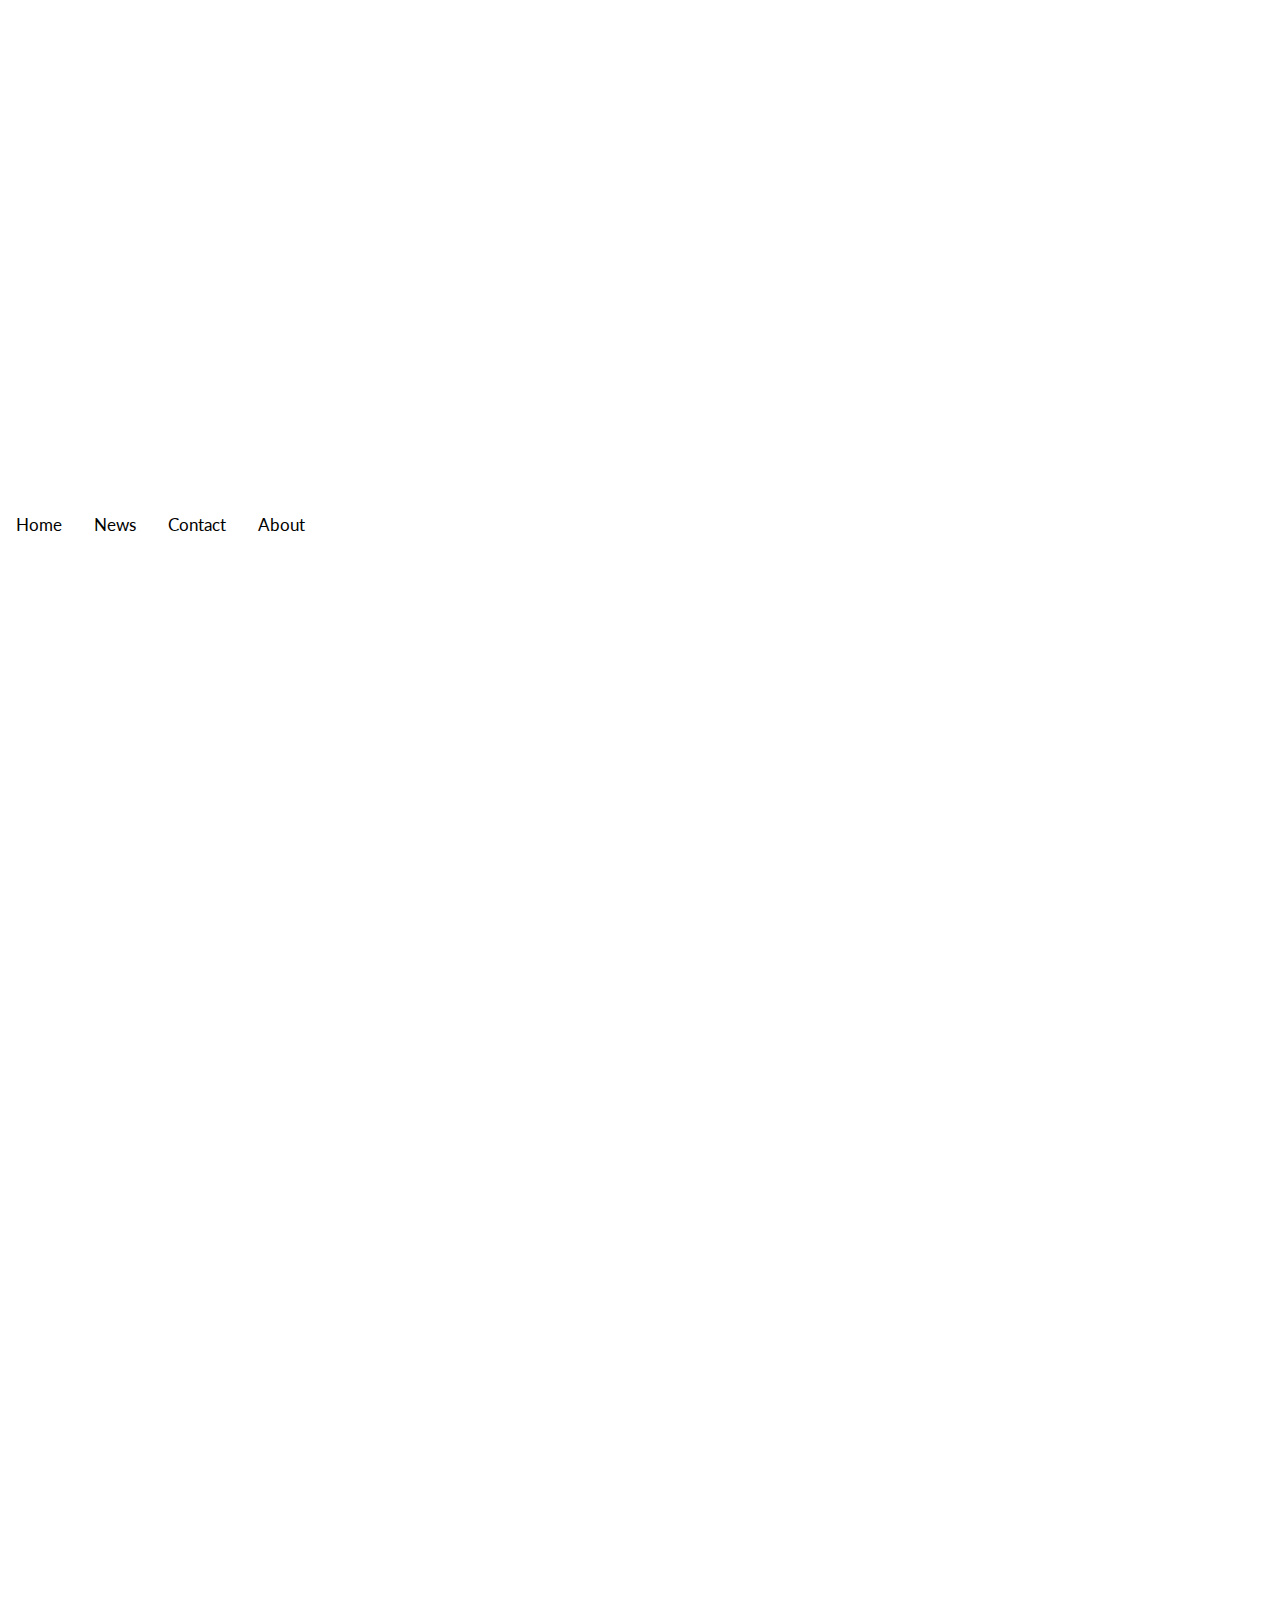
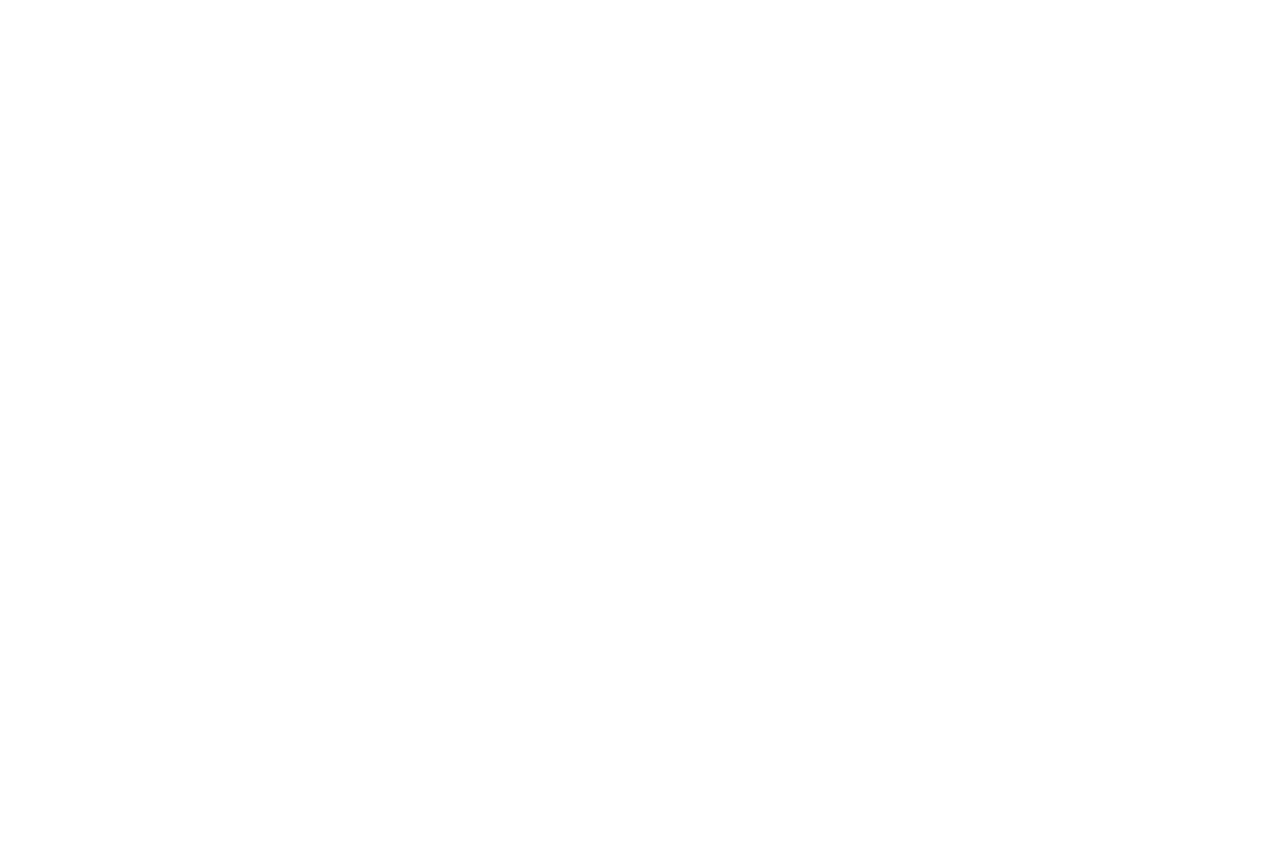
<file: final project/index.html>
<!DOCTYPE html>
<html>
    <head>
        <title>Lisa Alvarez-Cohen</title>
        <meta charset="utf-8">
        <meta http-equiv="X-UA-Compatible" content="IE=edge,chrome=1">
        <meta name="viewport" content="width=device-width, initial-scale=1.0, maximum-scale=1.0" />
        <link rel="stylesheet" href="assets/css/style.css">
        <link href='http://fonts.googleapis.com/css?family=Lato:100,300,400,700' rel='stylesheet' type='text/css'>
        <script src="http://ajax.googleapis.com/ajax/libs/jquery/1.11.0/jquery.min.js">
        </script>
        <script src = "assets/js/script.js"></script>
    </head>
    <body>
        <!-- sticky nav-->
        <div class="top">

           <!-- <section class = "section" id = "carousel-section">
              <div class = "carousel-container">
              Question 2: Carousel Code Here
                <div id="carousel">
                    <div class="carousel-item">
                      <img src="assets/img/labimage.jpg">
                      </div>
                    </div>
                    <div class="carousel-item">
                      <img src="assets/img/labimage.jpg">
                    </div>
                    <div class="carousel-item">
                      <img src="assets/img/labimage.jpg">
                    </div>
                    <div class="carousel-item">
                    <img src="assets/img/labimage.jpg">
                  </div>
              </div>
              End Question 2 Here (Use as many lines as needed, but don't add code below this point)
                  <div id="carousel-prev">
                      <img class="img-scaled" src="assets/img/arrowleft.png" />
                  </div>
                  <div id="carousel-next">
                      <img class="img-scaled" src="assets/img/arrowright.png" />
                  </div>
              </div>
          </section> -->
        </div>
         <div class="nav">
           <ul class="topnav" id="myTopnav">
              <li><a href="#home">Home</a></li>
              <li><a href="#news">News</a></li>
              <li><a href="#contact">Contact</a></li>
              <li><a href="#about">About</a></li>
              <li class="icon">
                <a href="javascript:void(0);" onclick="myFunction()">&#9776;</a>
              </li>
          </ul>
         </div>
         <div class="content">


         </div>

        <!-- Sidebar -->
        <!-- Page Wrapper, Consisting of All the Sections -->
            </body>
</html>
</file>
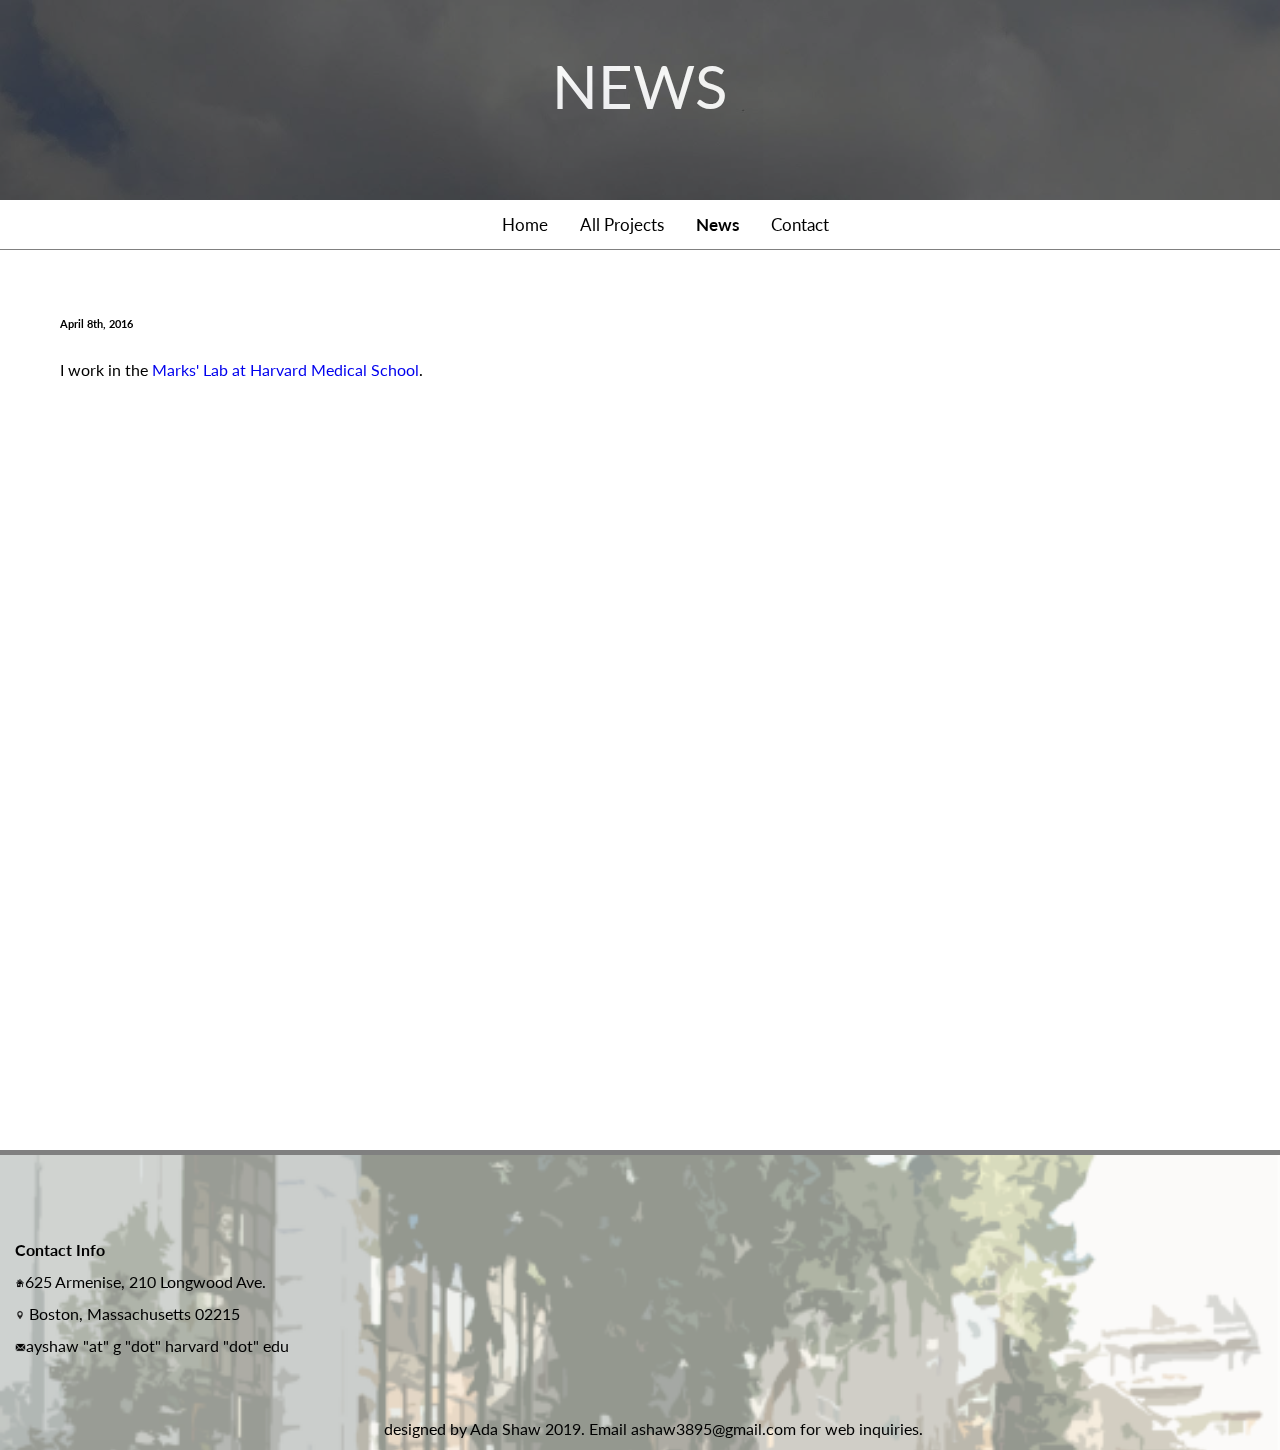
<file: news.html>
<!DOCTYPE html>
<html>
    <head>
        <title>Ada Shaw</title>
        <meta charset="utf-8">
        <meta http-equiv="X-UA-Compatible" content="IE=edge,chrome=1">
        <meta name="viewport" content="width=device-width, initial-scale=1.0, maximum-scale=1.0" />
        <link rel="stylesheet" href="assets/css/style.css">
        <link href='https://fonts.googleapis.com/css?family=Lato:100,300,400,700' rel='stylesheet' type='text/css'>
        <script src="https://ajax.googleapis.com/ajax/libs/jquery/1.11.0/jquery.min.js">
        </script>
        <script src = "assets/js/script.js"></script>
    </head>
    <body>
        <!-- top welcome panel-->
                <div class="top2">
          <div class="parallax-people">
            <div id='overlay-people-publications'>
              <div id='welcometitle-publications'>News</div>
               <div id="welcome">
                </div>
           </div>
        </div>
        </div>
        <!-- sticky nav-->
         <div class="nav">
           <ul class="topnav" id="myTopnav">
              <li><a href="index.html">Home</a></li>
              <li><a href="research.html">All Projects</a></li>
              <li><a href="news.html"><b>News</b></a></li>
              <!--<li><a href="publications.html">Publications</a></li>-->
              <li><a href="#contact">Contact</a></li>
              <li class="icon">
                <a href="javascript:void(0);" onclick="myFunction()">&#9776;</a>
              </li>
          </ul>
         </div>
         
        <div class="content">
       <div class='news'>
           <h6>April 8th, 2016</h6>
            I work in the <a href="https://marks.hms.harvard.edu/">Marks' Lab at Harvard Medical School</a>.
          </div>
         </div>
        <div class="bottom">
        <div id="contactstuff">
          <div id="contact"><b>Contact Info</b></div>
          <img src="assets/img/home.png">625 Armenise, 210 Longwood Ave.</br>
          <img src="assets/img/place.png"> Boston, Massachusetts 02215</br>
          <img src="assets/img/email.png">ayshaw "at" g "dot" harvard "dot" edu</br></div>
        <div id="myinfo">designed by Ada Shaw 2019. Email ashaw3895@gmail.com for web inquiries.</div>
      </div>
    </body>
</html>
</file>
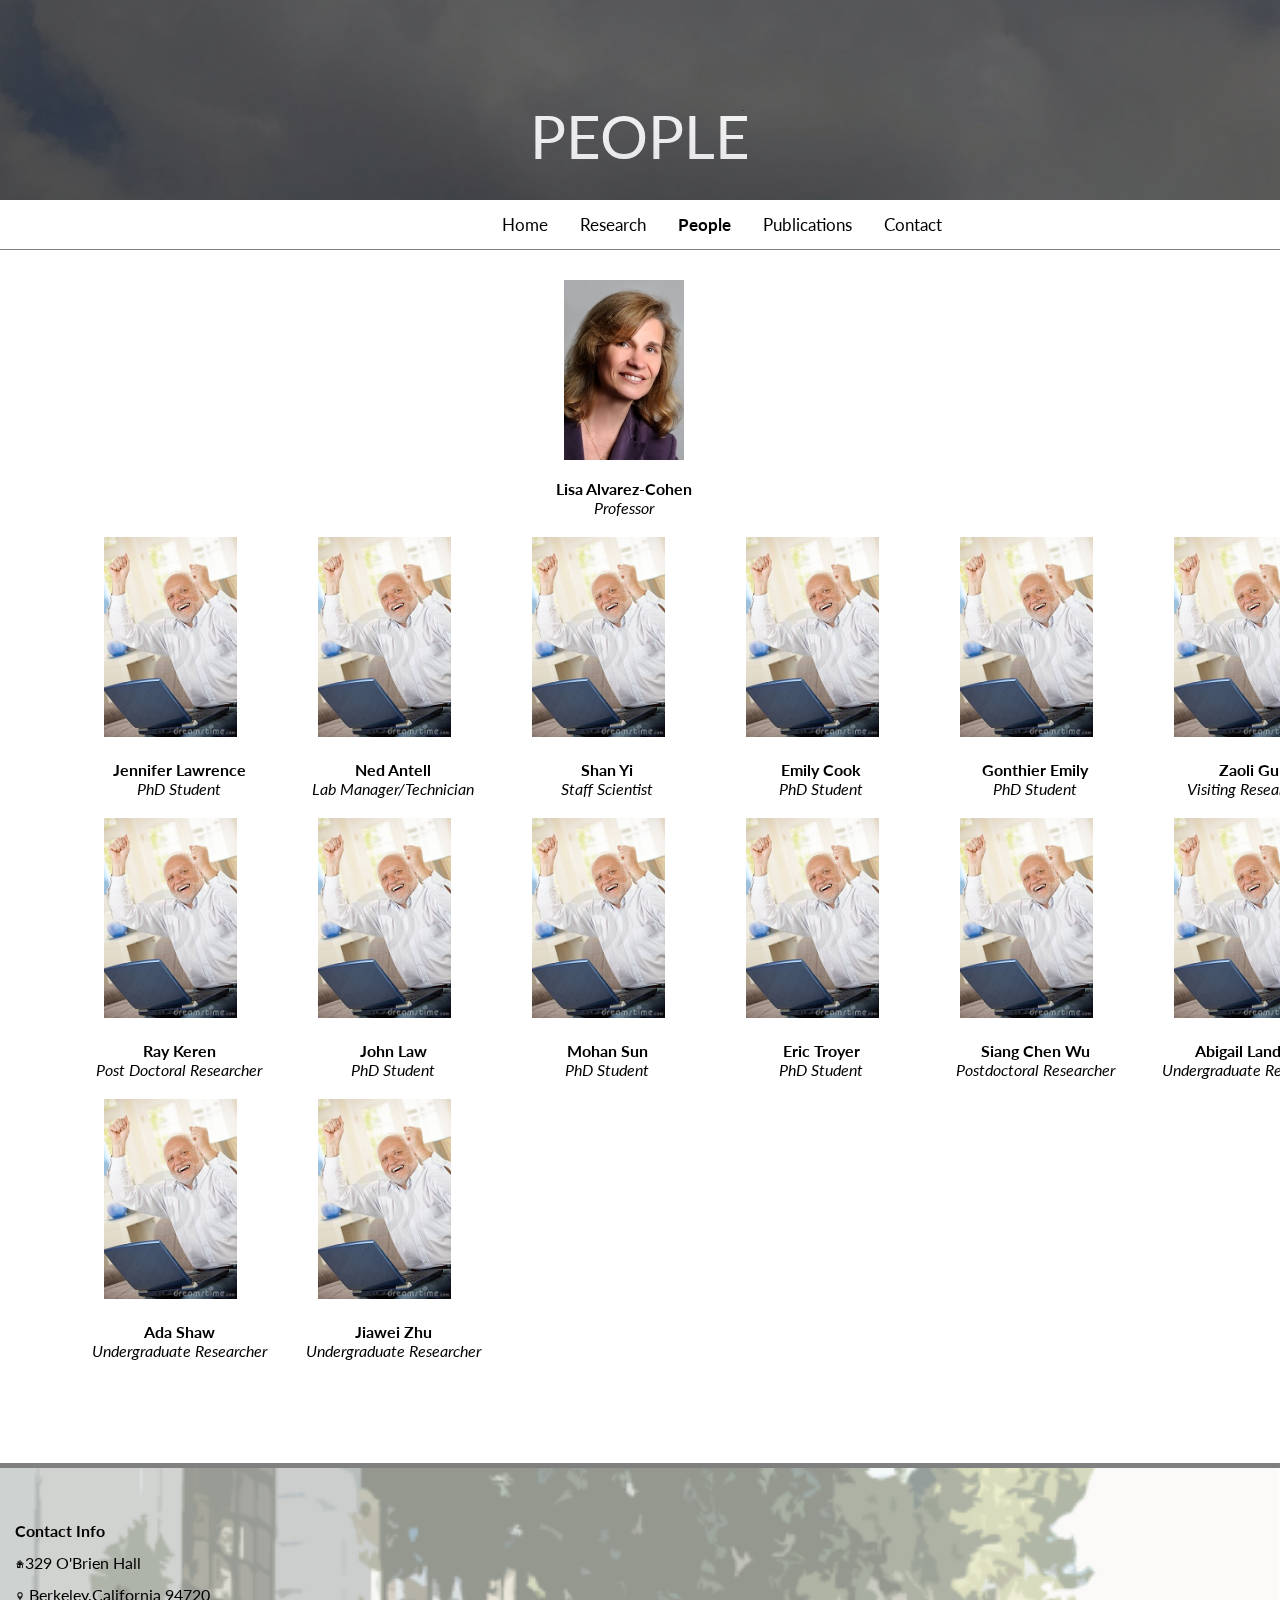
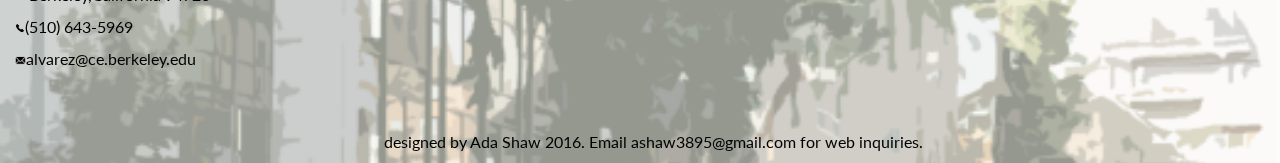
<file: people.html>
<!DOCTYPE html>
<html>
    <head>
        <title>Alvarez-Cohen Lab</title>
        <meta charset="utf-8">
        <meta http-equiv="X-UA-Compatible" content="IE=edge,chrome=1">
        <meta name="viewport" content="width=device-width, initial-scale=1.0, maximum-scale=1.0" />
        <link rel="stylesheet" href="assets/css/style.css">
        <link href='https://fonts.googleapis.com/css?family=Lato:100,300,400,700' rel='stylesheet' type='text/css'>
        <script src="https://ajax.googleapis.com/ajax/libs/jquery/1.11.0/jquery.min.js">
        </script>
        <script src = "assets/js/script.js"></script>
    </head>
    <body>
        <div class="top2">
          <div class="parallax-people">
            <div id='overlay-people-publications'>
              <div id='welcometitle'> People</div>
               <div id="welcome">
                 Meet our dedicated team of researchers. Click on the profile to learn more.
               </div>
           </div>
        </div>
        </div>
        <!-- sticky nav-->
         <div class="nav">
           <ul class="topnav" id="myTopnav">
              <li><a href="index.html">Home</a></li>
              <li><a href="research.html">Research</a></li>
              <li><a href="people.html"><b>People</b></a></li>
              <li><a href="publications.html">Publications</a></li>
              <li><a href="#contact">Contact</a></li>
              <li class="icon">
                <a href="javascript:void(0);" onclick="myFunction()">&#9776;</a>
              </li>
          </ul>
         </div>
         <div class="content">
           <div class="ppl">
           <div id="lisa"><div id="lisaimg"></div></br><b>Lisa Alvarez-Cohen</b></br><i>Professor</i> </div>
           <div class="person"><div class="people" id="jen"></div></br><b>Jennifer Lawrence</b></br><i>PhD Student</i> </div>
           <div class="person"><div class="people" id="ned"></div></br><b>Ned Antell</b></br><i>Lab Manager/Technician</i> </div>
           <div class="person"><div class="people" id="shan"></div></br><b>Shan Yi</b></br><i>Staff Scientist</i> </div>
           <div class="person"><div class="people" id="emilycook"></div></br><b>Emily Cook</b></br><i>PhD Student</i> </div>
           <div class="person"><div class="people stock" id="stock"></div></br><b>Gonthier Emily</b></br><i>PhD Student</i> </div>
           <div class="person"><div class="people stock" id="stock"></div></br><b>Zaoli Gu</b></br><i>Visiting Researcher</i> </div>
           <div class="person"><div class="people stock" id="stock"></div></br><b>Ray Keren</b></br><i>Post Doctoral Researcher</i> </div>
           <div class="person"><div class="people stock" id="stock"></div></br><b>John Law</b></br><i>PhD Student</i> </div>
           <div class="person"><div class="people stock" id="stock"></div></br><b>Mohan Sun</b></br><i>PhD Student</i> </div>
           <div class="person"><div class="people stock" id="stock"></div></br><b>Eric Troyer</b></br><i>PhD Student</i> </div>
           <div class="person"><div class="people stock" id="stock"></div></br><b>Siang Chen Wu</b></br><i>Postdoctoral Researcher</i> </div>
           <div class="person"><div class="people stock" id="stock"></div></br><b>Abigail Landers</b></br><i>Undergraduate Researcher</i> </div>
           <div class="person"><div class="people stock" id="stock"></div></br><b>Ada Shaw</b></br><i>Undergraduate Researcher</i> </div>
           <div class="person"><div class="people stock" id="stock"></div></br><b>Jiawei Zhu</b></br><i>Undergraduate Researcher</i> </div>
         </div>
         </div>
    <div class="bottom">
      <div id="contactstuff">
        <div id="contact"><b>Contact Info</b></div>
          <img src="assets/img/home.png">329 O'Brien Hall</br>
          <img src="assets/img/place.png"> Berkeley,California 94720</br>
          <img src="assets/img/phone.png">(510) 643-5969</br>
          <img src="assets/img/email.png">alvarez@ce.berkeley.edu</br></div>
        <div id="myinfo">designed by Ada Shaw 2016. Email ashaw3895@gmail.com for web inquiries.</div>
      </div>
    </div> <!--backgound-overlay-->

      <div id="lisa-popup" class="ppl-popup">
        <div class="profile">
        <img src="assets/img/people/alvarez-cohen.jpg">
        </br><b>Lisa Alvarez-Cohen</b></br><i>Professor</i></br></br>
      </div>
          <div class="biography">
        Lorem ipsum dolor sit amet, consectetur adipiscing elit. Etiam tincidunt sit amet eros ac commodo. Donec vehicula sapien vel velit fermentum, tincidunt congue ex bibendum. Suspendisse eros felis, mattis id pulvinar vel, sodales eu purus. Proin non tellus vitae dolor vulputate tempus quis vel nisl. Nullam ipsum velit, fermentum sit amet laoreet ut, cursus non ante. Nulla nunc felis, porta vel odio ac, consequat condimentum sem. Duis quis bibendum purus. Nullam ullamcorper eleifend nisl, sit amet ornare turpis rhoncus ac. Pellentesque eget urna id augue tincidunt interdum. Morbi ut elementum arcu.
        </div>
        <div class="button"><img src="assets/img/close.png">
        </div>
      </div>

      <div id="jen-popup" class="ppl-popup">
      <div class="profile">
        <img src="assets/img/people/stock2.jpg">
        </br><b>Jennifer Lawrence</b></br><i>PhD Student</i></br></br>
      </div>
      <div class="biography">
      Lorem ipsum dolor sit amet, consectetur adipiscing elit. Etiam tincidunt sit amet eros ac commodo. Donec vehicula sapien vel velit fermentum, tincidunt congue ex bibendum. Suspendisse eros felis, mattis id pulvinar vel, sodales eu purus. Proin non tellus vitae dolor vulputate tempus quis vel nisl. Nullam ipsum velit, fermentum sit amet laoreet ut, cursus non ante. Nulla nunc felis, porta vel odio ac, consequat condimentum sem. Duis quis bibendum purus. Nullam ullamcorper eleifend nisl, sit amet ornare turpis rhoncus ac. Pellentesque eget urna id augue tincidunt interdum. Morbi ut elementum arcu.
      </div>
        <div class="button"><img src="assets/img/close.png">
        </div>
      </div>

      <div id="ned-popup" class="ppl-popup">
      <div class="profile"> <img src="assets/img/people/stock2.jpg">
      </br><b>Ned Antell</b></br><i>Lab Manager/Technician</i></br></br></div>
      <div class="biography">
        Lorem ipsum dolor sit amet, consectetur adipiscing elit. Etiam tincidunt sit amet eros ac commodo. Donec vehicula sapien vel velit fermentum, tincidunt congue ex bibendum. Suspendisse eros felis, mattis id pulvinar vel, sodales eu purus. Proin non tellus vitae dolor vulputate tempus quis vel nisl. Nullam ipsum velit, fermentum sit amet laoreet ut, cursus non ante. Nulla nunc felis, porta vel odio ac, consequat condimentum sem. Duis quis bibendum purus. Nullam ullamcorper eleifend nisl, sit amet ornare turpis rhoncus ac. Pellentesque eget urna id augue tincidunt interdum. Morbi ut elementum arcu.
        </div>
          <div class="button"><img src="assets/img/close.png">
          </div>
      </div>

      <div id="shan-popup" class="ppl-popup">
        <div class="profile"><img src="assets/img/people/stock2.jpg">
      </br><b>Shan Yi</b></br><i>Staff Scientist</i></br></br></div>
      <div class="biography">
        Lorem ipsum dolor sit amet, consectetur adipiscing elit. Etiam tincidunt sit amet eros ac commodo. Donec vehicula sapien vel velit fermentum, tincidunt congue ex bibendum. Suspendisse eros felis, mattis id pulvinar vel, sodales eu purus. Proin non tellus vitae dolor vulputate tempus quis vel nisl. Nullam ipsum velit, fermentum sit amet laoreet ut, cursus non ante. Nulla nunc felis, porta vel odio ac, consequat condimentum sem. Duis quis bibendum purus. Nullam ullamcorper eleifend nisl, sit amet ornare turpis rhoncus ac. Pellentesque eget urna id augue tincidunt interdum. Morbi ut elementum arcu.
        </div>
          <div class="button">
          <img src="assets/img/close.png"></div>
      </div>

      <div id="emilycook-popup" class="ppl-popup">
      <div class="profile">  <img src="assets/img/people/stock2.jpg">
      </br><b>Emily Cook</b></br><i>PhD Student</i> </div>
        <div class="biography">
       Lorem ipsum dolor sit amet, consectetur adipiscing elit. Etiam tincidunt sit amet eros ac commodo. Donec vehicula sapien vel velit fermentum, tincidunt congue ex bibendum. Suspendisse eros felis, mattis id pulvinar vel, sodales eu purus. Proin non tellus vitae dolor vulputate tempus quis vel nisl. Nullam ipsum velit, fermentum sit amet laoreet ut, cursus non ante. Nulla nunc felis, porta vel odio ac, consequat condimentum sem. Duis quis bibendum purus. Nullam ullamcorper eleifend nisl, sit amet ornare turpis rhoncus ac. Pellentesque eget urna id augue tincidunt interdum. Morbi ut elementum arcu.
      </div>
        <div class="button">
        <img src="assets/img/close.png"></div>
    </div>

      <div id="stock-popup" class="ppl-popup">
      <div class="profile">  <img src="assets/img/people/stock2.jpg">
      </br><b>first name last name</b></br><i>position</i></br></br></div>
        <div class="biography">
       Lorem ipsum dolor sit amet, consectetur adipiscing elit. Etiam tincidunt sit amet eros ac commodo. Donec vehicula sapien vel velit fermentum, tincidunt congue ex bibendum. Suspendisse eros felis, mattis id pulvinar vel, sodales eu purus. Proin non tellus vitae dolor vulputate tempus quis vel nisl. Nullam ipsum velit, fermentum sit amet laoreet ut, cursus non ante. Nulla nunc felis, porta vel odio ac, consequat condimentum sem. Duis quis bibendum purus. Nullam ullamcorper eleifend nisl, sit amet ornare turpis rhoncus ac. Pellentesque eget urna id augue tincidunt interdum. Morbi ut elementum arcu.
      </div>
        <div class="button">
        <img src="assets/img/close.png"></div>
    </div>
    </body>
</html>
</file>
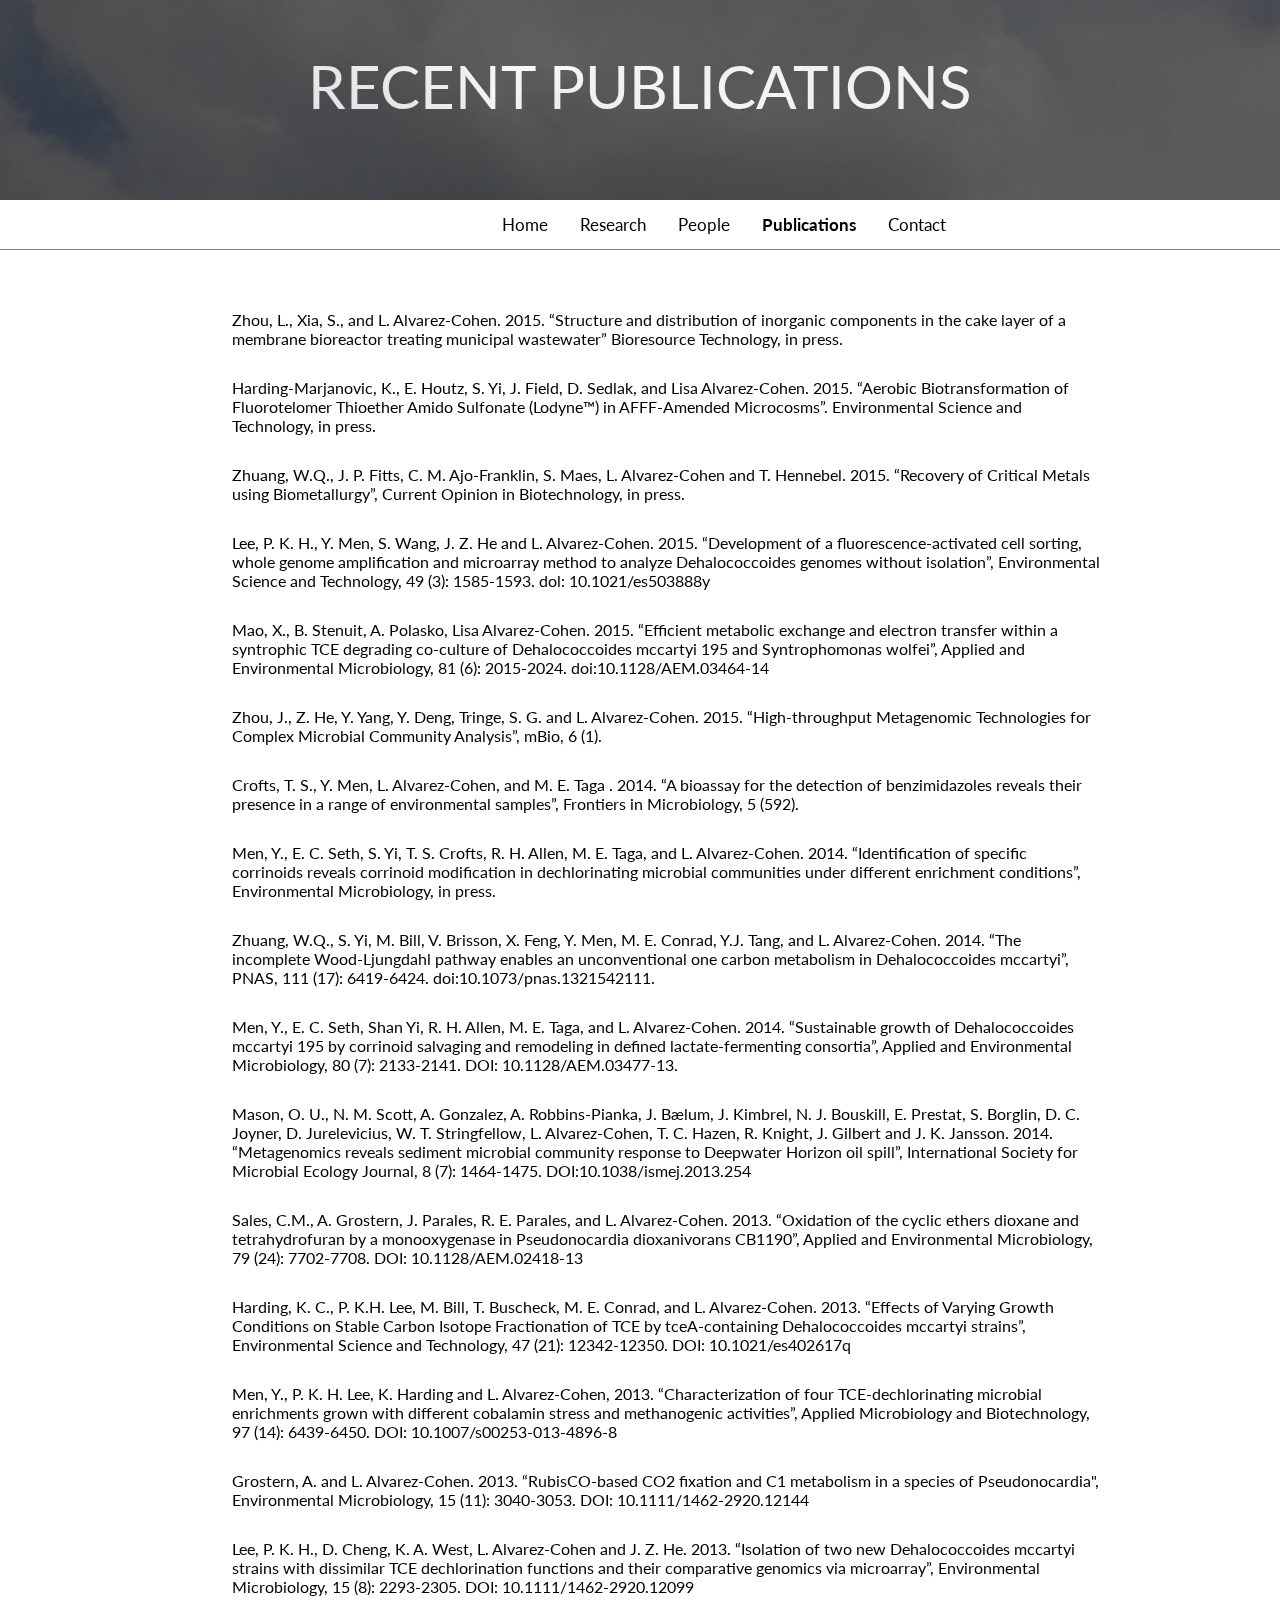
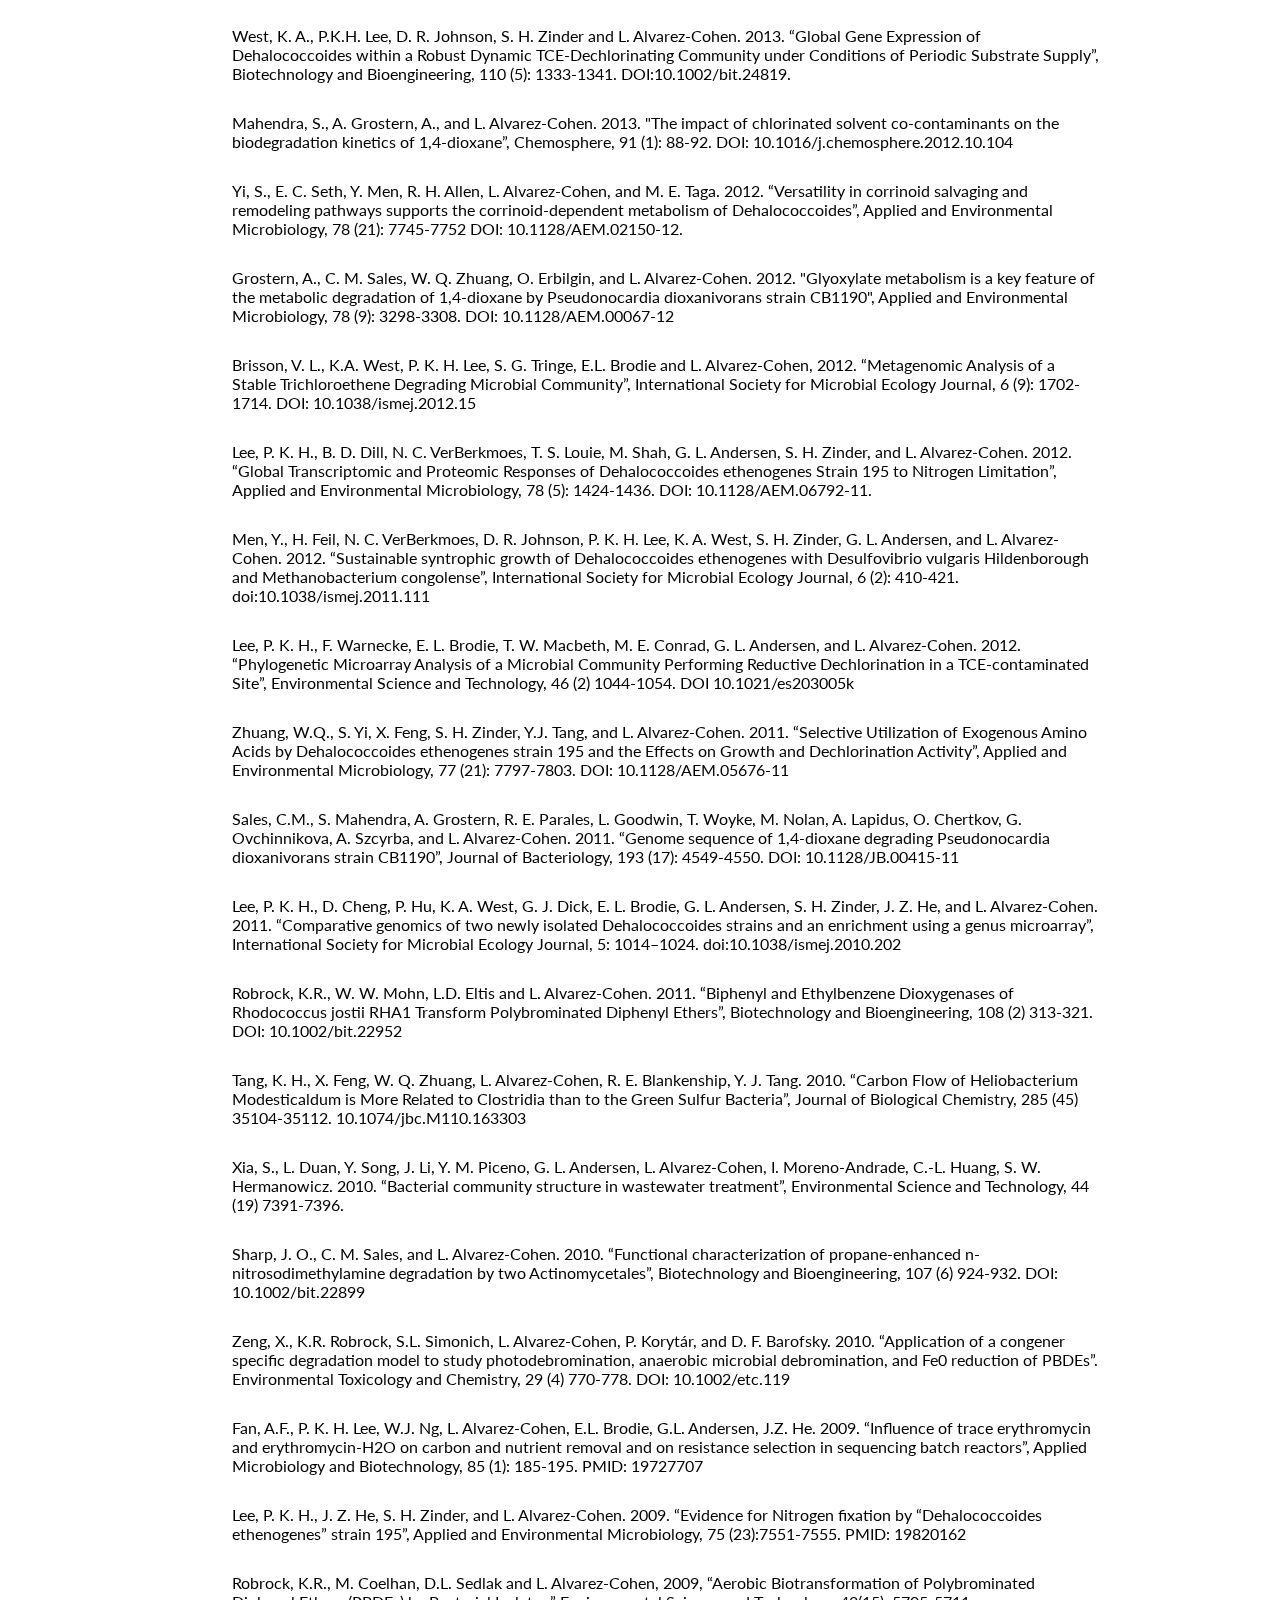
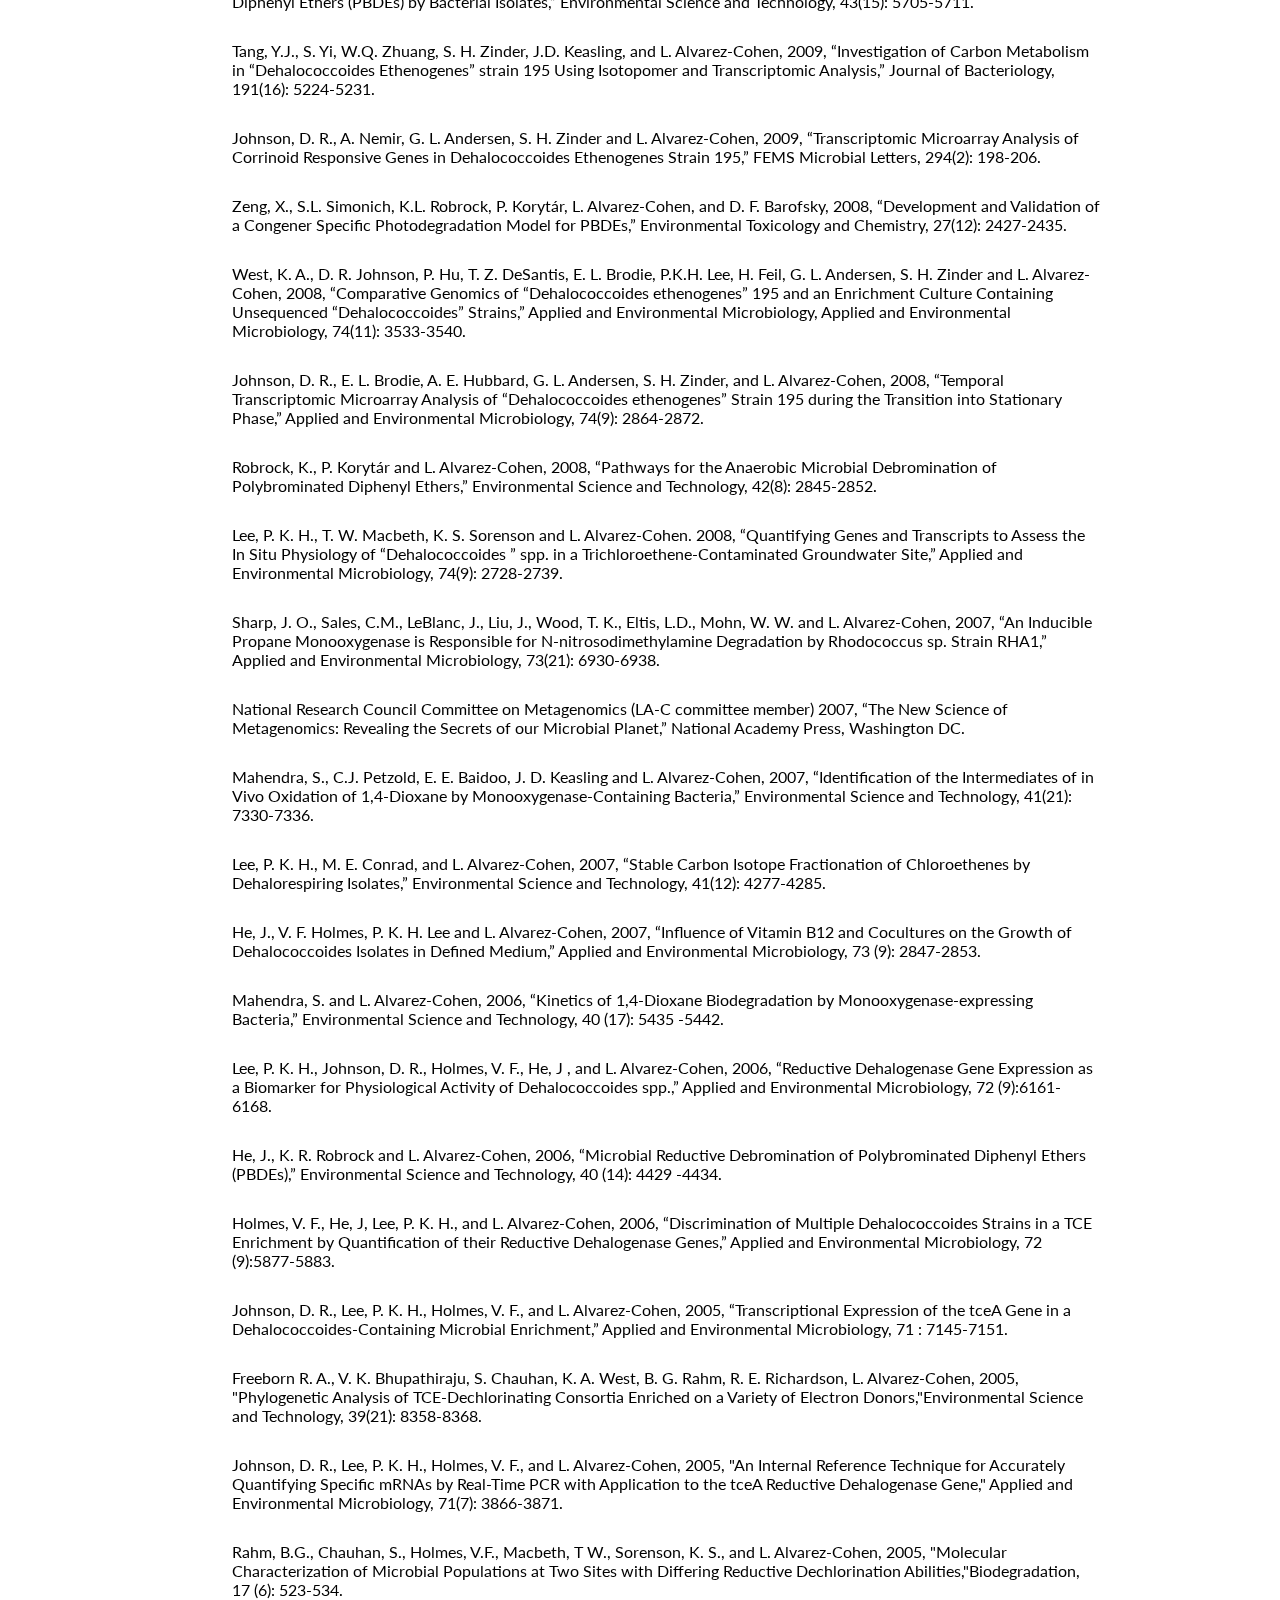
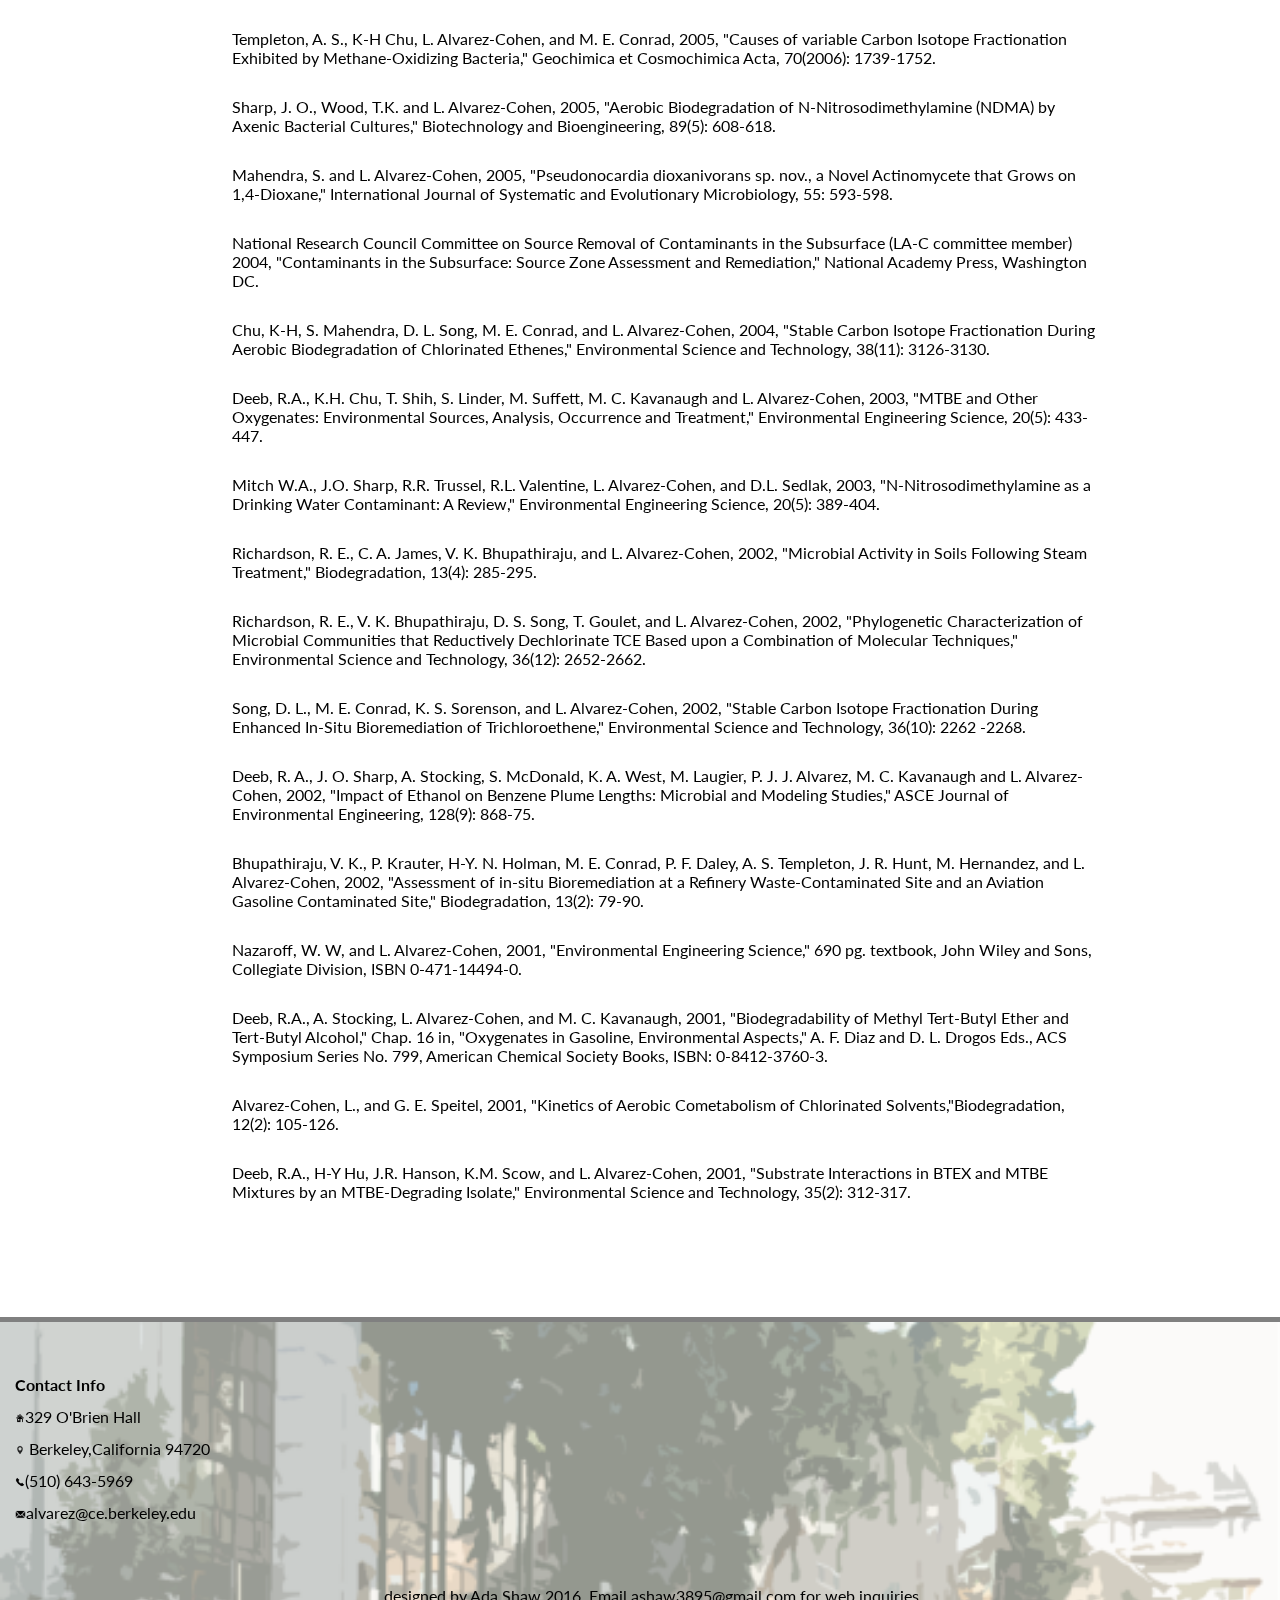
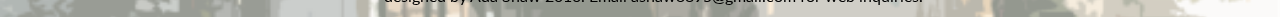
<file: publications.html>
<!DOCTYPE html>
<html>
    <head>
        <title>Alvarez-Cohen Lab</title>
        <meta charset="utf-8">
        <meta http-equiv="X-UA-Compatible" content="IE=edge,chrome=1">
        <meta name="viewport" content="width=device-width, initial-scale=1.0, maximum-scale=1.0" />
        <link rel="stylesheet" href="assets/css/style.css">
        <link href='https://fonts.googleapis.com/css?family=Lato:100,300,400,700' rel='stylesheet' type='text/css'>
        <script src="https://ajax.googleapis.com/ajax/libs/jquery/1.11.0/jquery.min.js">
        </script>
        <script src = "assets/js/script.js"></script>
    </head>
    <body>
        <div class="top2">
          <div class="parallax-people">
            <div id='overlay-people-publications'>
              <div id='welcometitle-publications'>Recent Publications</div>
               <div id="welcome">
                </div>
           </div>
        </div>
        </div>
        <!-- sticky nav-->
         <div class="nav">
           <ul class="topnav" id="myTopnav">
              <li><a href="index.html">Home</a></li>
              <li><a href="research.html">Research</a></li>
              <li><a href="people.html">People</a></li>
              <li><a href="publications.html"><b>Publications</b></a></li>
              <li><a href="#contact">Contact</a></li>
              <li class="icon">
                <a href="javascript:void(0);" onclick="myFunction()">&#9776;</a>
              </li>
          </ul>
         </div>
         <div class="content">
           <div class="publications">
             <ul class="publications-ul">
       <li>Zhou, L., Xia, S., and L. Alvarez-Cohen. 2015. “Structure and distribution of inorganic components in the cake layer of a membrane bioreactor treating municipal wastewater” Bioresource Technology, in press.</li>
       <li>Harding-Marjanovic, K., E. Houtz, S. Yi, J. Field, D. Sedlak, and Lisa Alvarez-Cohen. 2015. “Aerobic Biotransformation of Fluorotelomer Thioether Amido Sulfonate (Lodyne™) in AFFF-Amended Microcosms”. Environmental Science and Technology, in press.</li>
       <li>Zhuang, W.Q., J. P. Fitts, C. M. Ajo-Franklin, S. Maes, L. Alvarez-Cohen and T. Hennebel. 2015. “Recovery of Critical Metals using Biometallurgy”, Current Opinion in Biotechnology, in press.</li>
       <li>Lee, P. K. H., Y. Men, S. Wang, J. Z. He and L. Alvarez-Cohen. 2015. “Development of a fluorescence-activated cell sorting, whole genome amplification and microarray method to analyze Dehalococcoides genomes without isolation”, Environmental Science and Technology, 49 (3): 1585-1593. dol: 10.1021/es503888y</li>
       <li>Mao, X., B. Stenuit, A. Polasko, Lisa Alvarez-Cohen. 2015. “Efficient metabolic exchange and electron transfer within a syntrophic TCE degrading co-culture of Dehalococcoides mccartyi 195 and Syntrophomonas wolfei”, Applied and Environmental Microbiology, 81 (6): 2015-2024. doi:10.1128/AEM.03464-14</li>
       <li>Zhou, J., Z. He, Y. Yang, Y. Deng, Tringe, S. G. and L. Alvarez-Cohen. 2015.  “High-throughput Metagenomic Technologies for Complex Microbial Community Analysis”, mBio, 6 (1).</li>
       <li>Crofts, T. S., Y. Men, L. Alvarez-Cohen, and M. E. Taga . 2014. “A bioassay for the detection of benzimidazoles reveals their presence in a range of environmental samples”, Frontiers in Microbiology, 5 (592).</li>
       <li>Men, Y., E. C. Seth, S. Yi, T. S. Crofts, R. H. Allen, M. E. Taga, and L. Alvarez-Cohen. 2014. “Identification of specific corrinoids reveals corrinoid modification in dechlorinating microbial communities under different enrichment conditions”, Environmental Microbiology, in press.</li>
       <li>Zhuang, W.Q., S. Yi, M. Bill, V. Brisson, X. Feng, Y. Men, M. E. Conrad, Y.J. Tang, and L. Alvarez-Cohen. 2014. “The incomplete Wood-Ljungdahl pathway enables an unconventional one carbon metabolism in Dehalococcoides mccartyi”, PNAS, 111 (17): 6419-6424. doi:10.1073/pnas.1321542111.</li>
       <li>Men, Y., E. C. Seth, Shan Yi, R. H. Allen, M. E. Taga, and L. Alvarez-Cohen. 2014. “Sustainable growth of Dehalococcoides mccartyi 195 by corrinoid salvaging and remodeling in defined lactate-fermenting consortia”, Applied and Environmental Microbiology, 80 (7): 2133-2141. DOI: 10.1128/AEM.03477-13.</li>
       <li>Mason, O. U., N. M. Scott, A. Gonzalez, A. Robbins-Pianka, J. Bælum, J. Kimbrel, N. J. Bouskill, E. Prestat, S. Borglin, D. C. Joyner, D. Jurelevicius, W. T. Stringfellow, L. Alvarez-Cohen, T. C. Hazen, R. Knight, J. Gilbert and J. K. Jansson. 2014. “Metagenomics reveals sediment microbial community response to Deepwater Horizon oil spill”, International Society for Microbial Ecology Journal, 8 (7): 1464-1475. DOI:10.1038/ismej.2013.254</li>
       <li>Sales, C.M., A. Grostern, J. Parales, R. E. Parales, and L. Alvarez-Cohen. 2013.  “Oxidation of the cyclic ethers dioxane and tetrahydrofuran by a monooxygenase in Pseudonocardia dioxanivorans CB1190”, Applied and Environmental Microbiology, 79 (24): 7702-7708.   DOI: 10.1128/AEM.02418-13</li>
       <li>Harding, K. C., P. K.H. Lee, M. Bill, T. Buscheck, M. E. Conrad, and L. Alvarez-Cohen. 2013. “Effects of Varying Growth Conditions on Stable Carbon Isotope Fractionation of TCE by tceA-containing Dehalococcoides mccartyi strains”, Environmental Science and Technology, 47 (21): 12342-12350. DOI: 10.1021/es402617q</li>
       <li>Men, Y., P. K. H. Lee, K. Harding and L. Alvarez-Cohen, 2013. “Characterization of four TCE-dechlorinating microbial enrichments grown with different cobalamin stress and methanogenic activities”, Applied Microbiology and Biotechnology, 97 (14): 6439-6450.  DOI: 10.1007/s00253-013-4896-8</li>
       <li>Grostern, A. and L. Alvarez-Cohen. 2013. “RubisCO-based CO2 fixation and C1 metabolism in a species of Pseudonocardia&#34;, Environmental Microbiology, 15 (11): 3040-3053. DOI: 10.1111/1462-2920.12144</li>
       <li>Lee, P. K. H., D. Cheng, K. A. West, L. Alvarez-Cohen and J. Z. He. 2013. “Isolation of two new Dehalococcoides mccartyi strains with dissimilar TCE dechlorination functions and their comparative genomics via microarray”, Environmental Microbiology, 15 (8): 2293-2305. DOI: 10.1111/1462-2920.12099</li>
       <li>West, K. A., P.K.H. Lee, D. R. Johnson, S. H. Zinder and L. Alvarez-Cohen. 2013. “Global Gene Expression of Dehalococcoides within a Robust Dynamic TCE-Dechlorinating Community under Conditions of Periodic Substrate Supply”, Biotechnology and Bioengineering, 110 (5): 1333-1341.  DOI:10.1002/bit.24819.</li>
       <li>Mahendra, S., A. Grostern, A., and L. Alvarez-Cohen. 2013. &#34;The impact of chlorinated solvent co-contaminants on the biodegradation kinetics of 1,4-dioxane”, Chemosphere, 91 (1): 88-92. DOI: 10.1016/j.chemosphere.2012.10.104</li>
       <li>Yi, S., E. C. Seth, Y. Men, R. H. Allen, L. Alvarez-Cohen, and M. E. Taga. 2012. “Versatility in corrinoid salvaging and remodeling pathways supports the corrinoid-dependent metabolism of Dehalococcoides”, Applied and Environmental Microbiology, 78 (21): 7745-7752   DOI: 10.1128/AEM.02150-12.</li>
       <li>Grostern, A., C. M. Sales, W. Q. Zhuang, O. Erbilgin, and L. Alvarez-Cohen. 2012. &#34;Glyoxylate metabolism is a key feature of the metabolic degradation of 1,4-dioxane by Pseudonocardia dioxanivorans strain CB1190&#34;, Applied and Environmental Microbiology, 78 (9): 3298-3308.  DOI: 10.1128/AEM.00067-12</li>
       <li>Brisson, V. L., K.A. West, P. K. H. Lee, S. G. Tringe, E.L. Brodie and L. Alvarez-Cohen, 2012. “Metagenomic Analysis of a Stable Trichloroethene Degrading Microbial Community”, International Society for Microbial Ecology Journal, 6 (9): 1702-1714.  DOI: 10.1038/ismej.2012.15</li>
       <li>Lee, P. K. H., B. D. Dill, N. C. VerBerkmoes, T. S. Louie, M. Shah, G. L. Andersen, S. H. Zinder, and L. Alvarez-Cohen. 2012. “Global Transcriptomic and Proteomic Responses of Dehalococcoides ethenogenes Strain 195 to Nitrogen Limitation”, Applied and Environmental Microbiology, 78 (5): 1424-1436. DOI: 10.1128/AEM.06792-11.</li>
       <li>Men, Y., H. Feil, N. C. VerBerkmoes, D. R. Johnson, P. K. H. Lee, K. A. West, S. H. Zinder, G. L. Andersen, and L. Alvarez-Cohen. 2012.  “Sustainable syntrophic growth of Dehalococcoides ethenogenes with Desulfovibrio vulgaris Hildenborough and Methanobacterium congolense”, International Society for Microbial Ecology Journal, 6 (2): 410-421. doi:10.1038/ismej.2011.111</li>
       <li>Lee, P. K. H., F. Warnecke, E. L. Brodie, T. W. Macbeth, M. E. Conrad, G. L. Andersen, and L. Alvarez-Cohen. 2012. “Phylogenetic Microarray Analysis of a Microbial Community Performing Reductive Dechlorination in a TCE-contaminated Site”, Environmental Science and Technology, 46 (2) 1044-1054.  DOI 10.1021/es203005k</li>
       <li>Zhuang, W.Q., S. Yi, X. Feng, S. H. Zinder, Y.J. Tang, and L. Alvarez-Cohen. 2011. “Selective Utilization of Exogenous Amino Acids by Dehalococcoides ethenogenes strain 195 and the Effects on Growth and Dechlorination Activity”, Applied and Environmental Microbiology, 77 (21): 7797-7803. DOI: 10.1128/AEM.05676-11</li>
       <li>Sales, C.M., S. Mahendra, A. Grostern, R. E. Parales, L. Goodwin, T. Woyke, M. Nolan, A. Lapidus, O. Chertkov, G. Ovchinnikova, A. Szcyrba, and L. Alvarez-Cohen. 2011.  “Genome sequence of 1,4-dioxane degrading Pseudonocardia dioxanivorans strain CB1190”, Journal of Bacteriology, 193 (17): 4549-4550.   DOI: 10.1128/JB.00415-11</li>
       <li>Lee, P. K. H., D. Cheng, P. Hu, K. A. West, G. J. Dick, E. L. Brodie, G. L. Andersen, S. H. Zinder, J. Z. He, and L. Alvarez-Cohen. 2011. “Comparative genomics of two newly isolated Dehalococcoides strains and an enrichment using a genus microarray”, International Society for Microbial Ecology Journal, 5: 1014–1024. doi:10.1038/ismej.2010.202</li>
       <li>Robrock, K.R., W. W. Mohn, L.D. Eltis and L. Alvarez-Cohen. 2011. “Biphenyl and Ethylbenzene Dioxygenases of Rhodococcus jostii RHA1 Transform Polybrominated Diphenyl Ethers”, Biotechnology and Bioengineering, 108 (2) 313-321. DOI: 10.1002/bit.22952</li>
       <li>Tang, K. H., X. Feng, W. Q. Zhuang, L. Alvarez-Cohen, R. E. Blankenship, Y. J. Tang.  2010. “Carbon Flow of Heliobacterium Modesticaldum is More Related to Clostridia than to the Green Sulfur Bacteria”, Journal of Biological Chemistry, 285 (45) 35104-35112. 10.1074/jbc.M110.163303</li>
       <li>Xia, S., L. Duan, Y. Song, J. Li, Y. M. Piceno, G. L. Andersen, L. Alvarez-Cohen, I. Moreno-Andrade, C.-L. Huang, S. W. Hermanowicz. 2010. “Bacterial community structure in wastewater treatment”, Environmental Science and Technology, 44 (19) 7391-7396.</li>
       <li>Sharp, J. O., C. M. Sales, and L. Alvarez-Cohen. 2010. “Functional characterization of propane-enhanced n-nitrosodimethylamine degradation by two Actinomycetales”, Biotechnology and Bioengineering, 107 (6) 924-932. DOI: 10.1002/bit.22899</li>
       <li>Zeng, X., K.R. Robrock, S.L. Simonich, L. Alvarez-Cohen, P. Korytár, and D. F. Barofsky.  2010. “Application of a congener specific degradation model to study photodebromination, anaerobic microbial debromination, and Fe0 reduction of PBDEs”. Environmental Toxicology and Chemistry, 29 (4) 770-778. DOI: 10.1002/etc.119</li>
       <li>Fan, A.F., P. K. H. Lee, W.J. Ng, L. Alvarez-Cohen, E.L. Brodie, G.L. Andersen, J.Z. He. 2009. “Influence of trace erythromycin and erythromycin-H2O on carbon and nutrient removal and on resistance selection in sequencing batch reactors”, Applied Microbiology and Biotechnology, 85 (1): 185-195. PMID: 19727707</li>
       <li>Lee, P. K. H., J. Z. He, S. H. Zinder, and L. Alvarez-Cohen. 2009. “Evidence for Nitrogen fixation by “Dehalococcoides ethenogenes” strain 195”, Applied and Environmental Microbiology, 75 (23):7551-7555. PMID: 19820162</li>
       <li>Robrock, K.R., M. Coelhan, D.L. Sedlak and L. Alvarez-Cohen, 2009, “Aerobic Biotransformation of Polybrominated Diphenyl Ethers (PBDEs) by Bacterial Isolates,” Environmental Science and Technology, 43(15): 5705-5711.</li>
       <li>Tang, Y.J., S. Yi, W.Q. Zhuang, S. H. Zinder, J.D. Keasling, and L. Alvarez-Cohen, 2009, “Investigation of Carbon Metabolism in “Dehalococcoides Ethenogenes” strain 195 Using Isotopomer and Transcriptomic Analysis,” Journal of Bacteriology, 191(16): 5224-5231.</li>
       <li>Johnson, D. R., A. Nemir, G. L. Andersen, S. H. Zinder and L. Alvarez-Cohen, 2009, “Transcriptomic Microarray Analysis of Corrinoid Responsive Genes in Dehalococcoides Ethenogenes Strain 195,” FEMS Microbial Letters, 294(2): 198-206.</li>
       <li>Zeng, X., S.L. Simonich,  K.L. Robrock, P. Korytár, L. Alvarez-Cohen,  and D. F. Barofsky, 2008, “Development and Validation of a Congener Specific Photodegradation Model for PBDEs,” Environmental Toxicology and Chemistry, 27(12): 2427-2435.</li>
       <li>West, K. A., D. R. Johnson, P. Hu, T. Z. DeSantis, E. L. Brodie, P.K.H. Lee, H. Feil, G. L. Andersen, S. H. Zinder and L. Alvarez-Cohen, 2008, “Comparative Genomics of “Dehalococcoides ethenogenes” 195 and an Enrichment Culture Containing Unsequenced “Dehalococcoides” Strains,” Applied and Environmental Microbiology, Applied and Environmental Microbiology, 74(11): 3533-3540.</li>
       <li>Johnson, D. R., E. L. Brodie, A. E. Hubbard, G. L. Andersen, S. H. Zinder, and L. Alvarez-Cohen, 2008, “Temporal Transcriptomic Microarray Analysis of “Dehalococcoides ethenogenes” Strain 195 during the Transition into Stationary Phase,” Applied and Environmental Microbiology, 74(9): 2864-2872.</li>
       <li>Robrock, K., P. Korytár and L. Alvarez-Cohen, 2008, “Pathways for the Anaerobic Microbial Debromination of Polybrominated Diphenyl Ethers,” Environmental Science and Technology, 42(8): 2845-2852.</li>
       <li>Lee, P. K. H., T. W. Macbeth, K. S. Sorenson and L. Alvarez-Cohen. 2008, “Quantifying Genes and Transcripts to Assess the In Situ Physiology of “Dehalococcoides ” spp. in a Trichloroethene-Contaminated Groundwater Site,” Applied and Environmental Microbiology, 74(9): 2728-2739.</li>
       <li>Sharp, J. O., Sales, C.M.,  LeBlanc, J.,  Liu, J., Wood, T. K., Eltis, L.D., Mohn, W. W.  and L. Alvarez-Cohen, 2007, “An Inducible Propane Monooxygenase is Responsible for N-nitrosodimethylamine Degradation by Rhodococcus sp. Strain RHA1,” Applied and Environmental Microbiology, 73(21): 6930-6938.</li>
       <li>National Research Council Committee on Metagenomics (LA-C committee member) 2007, “The New Science of Metagenomics: Revealing the Secrets of our Microbial Planet,” National Academy Press, Washington DC.</li>
       <li>Mahendra, S., C.J. Petzold, E. E. Baidoo, J. D. Keasling and L. Alvarez-Cohen, 2007, “Identification of the Intermediates of in Vivo Oxidation of 1,4-Dioxane by Monooxygenase-Containing Bacteria,” Environmental Science and Technology, 41(21): 7330-7336.</li>
       <li>Lee, P. K. H., M. E. Conrad, and L. Alvarez-Cohen, 2007, “Stable Carbon Isotope Fractionation of Chloroethenes by Dehalorespiring Isolates,” Environmental Science and Technology, 41(12): 4277-4285.</li>
       <li>He, J., V. F. Holmes, P. K. H. Lee and L. Alvarez-Cohen, 2007, “Influence of Vitamin B12 and Cocultures on the Growth of Dehalococcoides Isolates in Defined Medium,” Applied and Environmental Microbiology, 73 (9): 2847-2853.</li>
       <li>Mahendra, S. and L. Alvarez-Cohen, 2006, “Kinetics of 1,4-Dioxane Biodegradation by Monooxygenase-expressing Bacteria,” Environmental Science and Technology, 40 (17): 5435 -5442.</li>
       <li>Lee, P. K. H., Johnson, D. R., Holmes, V. F., He, J , and L. Alvarez-Cohen, 2006, “Reductive Dehalogenase Gene Expression as a Biomarker for Physiological Activity of Dehalococcoides spp.,” Applied and Environmental Microbiology, 72 (9):6161-6168.</li>
       <li>He, J., K. R. Robrock and L. Alvarez-Cohen, 2006, “Microbial Reductive Debromination of Polybrominated Diphenyl Ethers (PBDEs),” Environmental Science and Technology, 40 (14): 4429 -4434.</li>
       <li>Holmes, V. F., He, J, Lee, P. K. H., and L. Alvarez-Cohen, 2006, “Discrimination of Multiple Dehalococcoides Strains in a TCE Enrichment by Quantification of their Reductive Dehalogenase Genes,” Applied and Environmental Microbiology, 72 (9):5877-5883.</li>
       <li>Johnson, D. R., Lee, P. K. H., Holmes, V. F., and L. Alvarez-Cohen, 2005, “Transcriptional Expression of the tceA Gene in a Dehalococcoides-Containing Microbial Enrichment,” Applied and Environmental Microbiology, 71 : 7145-7151.</li>
       <li>Freeborn R. A., V. K. Bhupathiraju, S. Chauhan, K. A. West, B. G. Rahm, R. E. Richardson, L. Alvarez-Cohen, 2005, &#34;Phylogenetic Analysis of TCE-Dechlorinating Consortia Enriched on a Variety of Electron Donors,&#34;Environmental Science and Technology, 39(21): 8358-8368.</li>
       <li>Johnson, D. R., Lee, P. K. H., Holmes, V. F., and L. Alvarez-Cohen, 2005, &#34;An Internal Reference Technique for Accurately Quantifying Specific mRNAs by Real-Time PCR with Application to the tceA Reductive Dehalogenase Gene,&#34; Applied and Environmental Microbiology, 71(7): 3866-3871.</li>
       <li>Rahm, B.G., Chauhan, S., Holmes, V.F., Macbeth, T W., Sorenson, K. S., and L. Alvarez-Cohen, 2005, &#34;Molecular Characterization of Microbial Populations at Two Sites with Differing Reductive Dechlorination Abilities,&#34;Biodegradation, 17 (6): 523-534.</li>
       <li>Templeton, A. S., K-H Chu, L. Alvarez-Cohen, and M. E. Conrad, 2005, &#34;Causes of variable Carbon Isotope Fractionation Exhibited by Methane-Oxidizing Bacteria,&#34; Geochimica et Cosmochimica Acta, 70(2006): 1739-1752.</li>
       <li>Sharp, J. O., Wood, T.K. and L. Alvarez-Cohen, 2005, &#34;Aerobic Biodegradation of N-Nitrosodimethylamine (NDMA) by Axenic Bacterial Cultures,&#34; Biotechnology and Bioengineering, 89(5): 608-618.</li>
       <li>Mahendra, S. and L. Alvarez-Cohen, 2005, &#34;Pseudonocardia dioxanivorans sp. nov., a Novel Actinomycete that Grows on 1,4-Dioxane,&#34; International Journal of Systematic and Evolutionary Microbiology, 55: 593-598.</li>
       <li>National Research Council Committee on Source Removal of Contaminants in the Subsurface (LA-C committee member) 2004, &#34;Contaminants in the Subsurface: Source Zone Assessment and Remediation,&#34; National Academy Press, Washington DC.</li>
       <li>Chu, K-H, S. Mahendra, D. L. Song, M. E. Conrad, and L. Alvarez-Cohen, 2004, &#34;Stable Carbon Isotope Fractionation During Aerobic Biodegradation of Chlorinated Ethenes,&#34; Environmental Science and Technology, 38(11): 3126-3130.</li>
       <li>Deeb, R.A., K.H. Chu, T. Shih, S. Linder, M. Suffett, M. C. Kavanaugh and L. Alvarez-Cohen, 2003, &#34;MTBE and Other Oxygenates: Environmental Sources, Analysis, Occurrence and Treatment,&#34; Environmental Engineering Science, 20(5): 433-447.</li>
       <li>Mitch W.A., J.O. Sharp, R.R. Trussel, R.L. Valentine, L. Alvarez-Cohen, and D.L. Sedlak, 2003, &#34;N-Nitrosodimethylamine as a Drinking Water Contaminant: A Review,&#34; Environmental Engineering Science, 20(5): 389-404.</li>
       <li>Richardson, R. E., C. A. James, V. K. Bhupathiraju, and L. Alvarez-Cohen, 2002, &#34;Microbial Activity in Soils Following Steam Treatment,&#34; Biodegradation, 13(4): 285-295.</li>
       <li>Richardson, R. E., V. K. Bhupathiraju, D. S. Song, T. Goulet, and L. Alvarez-Cohen, 2002, &#34;Phylogenetic Characterization of Microbial Communities that Reductively Dechlorinate TCE Based upon a Combination of Molecular Techniques,&#34; Environmental Science and Technology, 36(12): 2652-2662.</li>
       <li>Song, D. L., M. E. Conrad, K. S. Sorenson, and L. Alvarez-Cohen, 2002, &#34;Stable Carbon Isotope Fractionation During Enhanced In-Situ Bioremediation of Trichloroethene,&#34; Environmental Science and Technology, 36(10): 2262 -2268.</li>
       <li>Deeb, R. A., J. O. Sharp, A. Stocking, S. McDonald, K. A. West, M. Laugier, P. J. J. Alvarez, M. C. Kavanaugh and L. Alvarez-Cohen, 2002, &#34;Impact of Ethanol on Benzene Plume Lengths: Microbial and Modeling Studies,&#34; ASCE Journal of Environmental Engineering, 128(9): 868-75.</li>
       <li>Bhupathiraju, V. K., P. Krauter, H-Y. N. Holman, M. E. Conrad, P. F. Daley, A. S. Templeton, J. R. Hunt, M. Hernandez, and L. Alvarez-Cohen, 2002, &#34;Assessment of in-situ Bioremediation at a Refinery Waste-Contaminated Site and an Aviation Gasoline Contaminated Site,&#34; Biodegradation, 13(2): 79-90.</li>
       <li>Nazaroff, W. W, and L. Alvarez-Cohen, 2001, &#34;Environmental Engineering Science,&#34; 690 pg. textbook, John Wiley and Sons, Collegiate Division, ISBN 0-471-14494-0.</li>
       <li>Deeb, R.A., A. Stocking, L. Alvarez-Cohen, and M. C. Kavanaugh, 2001, &#34;Biodegradability of Methyl Tert-Butyl Ether and Tert-Butyl Alcohol,&#34; Chap. 16 in, &#34;Oxygenates in Gasoline, Environmental Aspects,&#34; A. F. Diaz and D. L. Drogos Eds., ACS Symposium Series No. 799, American Chemical Society Books, ISBN: 0-8412-3760-3.</li>
       <li>Alvarez-Cohen, L., and G. E. Speitel, 2001, &#34;Kinetics of Aerobic Cometabolism of Chlorinated Solvents,&#34;Biodegradation, 12(2): 105-126.</li>
       <li>Deeb, R.A., H-Y Hu, J.R. Hanson, K.M. Scow, and L. Alvarez-Cohen, 2001, &#34;Substrate Interactions in BTEX and MTBE Mixtures by an MTBE-Degrading Isolate,&#34; Environmental Science and Technology, 35(2): 312-317.</li>
           </ul>
           </div>
         </div>
        <div class="bottom">
        <div id="contactstuff">
          <div id="contact"><b>Contact Info</b></div>
          <img src="assets/img/home.png">329 O'Brien Hall</br>
          <img src="assets/img/place.png"> Berkeley,California 94720</br>
          <img src="assets/img/phone.png">(510) 643-5969</br>
          <img src="assets/img/email.png">alvarez@ce.berkeley.edu</br></div>
        <div id="myinfo">designed by Ada Shaw 2016. Email ashaw3895@gmail.com for web inquiries.</div>
      </div>
    </body>
</html>
</file>
<file: final project/assets/css/style.css>
/* Please read through the provided code below to understand it */

/* QUESTION #3: PLACE SIDEBAR STYLES BELOW */
.sidebar-container {
	transform: translateX(-280px);
	position: fixed;
	width:280px;
	height:100%;
	background: black;
	-webkit-transform: translateX(-280px);
	-moz-transform: translateX(280px);
	-o-transform: translate(280px);
	-webkit-transition: all 0.3s;
	-moz-transition: all 0.3s;
	-o-transition: all 0.3s;
}
.sidebar-item {
	font-weight:700;
	font-size:16px;
	color: white;
	padding: 15px 20px 15px 20px;
}



/* QUESTION #4: PLACE CAROUSEL STYLES BELOW */
.carousel-container {
	width:960px;
	margin:auto;
	height:100%;
	overflow:hidden;
	position:relative;
}

#carousel {
	width:400%;
	height:100%;
	margin-left:0px;
	-webkit-transition: all 0.3s;
	-o-transition: all 0.3s;
	-moz-transition: all 0.3s;
	transition: all 0.3s;
}

.carousel-item {
	width:100%;
	position:relative;
	height:100%;
	float:left;
}

/* QUESTION #5: PLACE "OTHER CSS" STYLES BELOW */
.section {
	width: 100%;
	height:500px;
	position:relative;
}


/* DOCUMENT SET UP */

body, html {
	margin: 0 auto;
	width: 100%;
	height: 100%;
	min-width: 960px;
	background-color: white;
	-webkit-font-smoothing: antialiased;
	-o-font-smoothing: antialiased;
	font-smoothing: antialiased;
	font-family: Lato;
}

a {
	text-decoration: none;
}

.clear {
	clear: both;
}

.img-scaled {
	width: 100%;
	height: 100%;
}
.img-scaled img {
  z-index: 10;
}

.img-scaled-wh {
	width: 100%;
	height: 100%;
	position: relative;
}

/* YOU DON'T NEED TO UNDERSTAND THE CODE BELOW */



/* FREEBIES */

/* Styling the Sidebar Button */

.page-wrapper {
	height: 100%;
	width: 100%;
	-webkit-transition: all .3s;
	-moz-transition: all .3s;
	transition: all .3s;
}

/* Styling for the carousel previous button */
#carousel-prev {
    position: absolute;
    width: 40px;
    height: 40px;
    padding: 10px;
    left: 60px;
    top: 50%;
    margin-top: -30px;
    cursor: pointer;
    z-index: 10;
    border:solid 2px black;
    -webkit-transition: all 0.3s;
}

/* Styling for the carousel next button */
#carousel-next {
    position: absolute;
    width: 40px;
    height: 40px;
    padding: 10px;
    right: 60px;
    top: 50%;
    margin-top: -30px;
    cursor: pointer;
    border: solid 2px black;
    -webkit-transition: all 0.3s;
    z-index: 10;
}

/* Styling for the quotes and text in each section */
/*.quote, .text {
	position: absolute;
	font-size: 36px;
	color: white;
	font-weight: 700;
    top: 50%;
    left: 50%;
    -webkit-transform: translateX(-50%) translateY(-50%);
    -moz-transform: translateX(-50%) translateY(-50%);
   	transform: translateX(-50%) translateY(-50%);
}*/

/* Styling for the author text in each quote */
/*.author {
	font-size: 12px;
	font-weight: 700;
	letter-spacing: .2rem;
	text-transform: uppercase;
	margin-top: 10px;
	text-align: center;
}*/

/* jQuery Manipulation Classes */

.no-scroll {
	overflow: hidden;
}

.wrapper-active, .button-active {
	-webkit-transform: translateX(280px);
	-moz-transform: translateX(280px);
	transform: translateX(280px);
}

.sidebar-active {
	-webkit-transform: translateX(0px);
	-moz-transform: translateX(0px);
	-o-transform: translateX(0px);
}
 /*sticky nav*/
*{
  box-sizing: border-box;
}

.top {
  background: white;
  height: 500px;
}

.nav {
  position: relative;
  z-index:10;
}

/* Remove margins and padding from the list, and add a black background color */
ul.topnav {
    list-style-type: none;
    margin: 0;
    padding: 0;
    overflow: hidden;
    background-color: white;
}

/* Float the list items side by side */
ul.topnav li {float: left;}

/* Style the links inside the list items */
ul.topnav li a {
    display: inline-block;
    color: black;
    text-align: center;
    padding: 14px 16px;
    text-decoration: none;
    transition: 0.3s;
    font-size: 17px;
}

/* Change background color of links on hover */
/*ul.topnav li a:hover {color:black;}*/

/* Hide the list item that contains the link that should open and close the topnav on small screens */
ul.topnav li.icon {display: none;}


.content {
  border: 1px solid #white;
  /*background: white;*/
  padding: 20px;
  height: 1900px;
}

.search-bar-fixed {
  position: fixed;
  top: 0;
  width: 100%;
}

/* Remove margins and padding from the list, and add a black background color */
ul.topnav {
    list-style-type: none;
    margin: 0;
    padding: 0;
    overflow: hidden;
    background-color: white;
}

/* Float the list items side by side */
ul.topnav li {float: left;}

/* Style the links inside the list items */
ul.topnav li a {
    display: inline-block;
    color: black;
    text-align: center;
    padding: 14px 16px;
    text-decoration: none;
    transition: 0.3s;
    font-size: 17px;
}

/* Change background color of links on hover */
ul.topnav li a:hover {font-weight:bold;}

/* Hide the list item that contains the link that should open and close the topnav on small screens */
ul.topnav li.icon {display: none;}
</file>
<file: assets/css/style.css>
/* DOCUMENT SET UP */

body, html {
	margin: 0 auto;
	width: 100%;
	height: 100%;
	min-width: 960px;
	background-color: white;
	-webkit-font-smoothing: antialiased;
	-o-font-smoothing: antialiased;
	font-smoothing: antialiased;
	font-family: Lato;
	max-width: 100%;
}

a {
	text-decoration: none;
}

.clear {
	clear: both;
}

.img-scaled {
	width: 100%;
	height: 100%;
}

.img-scaled img {
  z-index: 10;
	height:100px;
}

.img-scaled-wh {
	width: 100%;
	height: 100%;
	position: relative;
}


.search-bar-fixed {
  position: fixed;
  top: 0;
  width: 100%;
}

/* Float the list items side by side */
ul.topnav li {	
		float: right;
}

/* Style the links inside the list items */
ul.topnav li a {
    display: inline-block;
    color: black;
    text-align: center;
    padding: 18px 16px;
    text-decoration: none;
    transition: 0.3s;
    font-size: 17px;
}

/* Change background color of links on hover */
ul.topnav li a:hover {font-weight:bold;}

/* Hide the list item that contains the link that should open and close the topnav on small screens */
ul.topnav li.icon {display: none;}
/*parallax*/
.parallax {
    /* other styling */
		position:fixed;
    height: 350px;
    width: 100%;
		background-image:url('../img/nice_lake.jpg');
			background-repeat: no-repeat;
		background-size:cover;

}
/*somehow this keeps the page from collapsing*/
.top {
  background: white;
  height: 350px;
	width:100%;
}
/*sticky contact us information*/
.bottom {
	box-shadow: 300px 300px rgba(255, 255,255, 0.5) inset;
	background-image: url('../img/obrien.png');
	height:300px;
	position:relative;
	top: 0px;
	bottom:0px;
	background-size: cover;
	filter:blur(9);
	line-height: 2;
	border-top:solid grey 5px;
	color:	black;
}
#meetus {
	text-align: center;
}

#meetus img {
	margin:auto;
	max-width:60%;
	text-align: center;
}
#meetus img:hover{
	-webkit-box-shadow: -1px 0px 6px 0px rgba(0,0,0,0.75);
-moz-box-shadow: -1px 0px 6px 0px rgba(0,0,0,0.75);
box-shadow: -1px 0px 6px 0px rgba(0,0,0,0.75);
}
#contactstuff{
	position: absolute;
	bottom: 30%;
	left: 15px;
	}

.bottom img {
	height:10px;
	width:auto;

}
#myinfo {position: absolute;
bottom: 5px;
left: 30%;


}

 /*sticky nav*/
*{
  box-sizing: border-box;
}


.nav {
  position: relative;
  z-index:10;
	text-align: center;
	border-bottom: 1px solid grey;
}

.search-bar-fixed {
  position: fixed;
  top: 0;
  width: 100%;
}

/* Remove margins and padding from the list, and add a black background color */
ul.topnav {
    list-style-type: none;
    margin: 0;
    padding: 0;
    overflow: hidden;
    background-color: white;
}

/* Float the list items side by side */
ul.topnav li {float: left;
position:relative;
  left:38%}

/* Style the links inside the list items */
ul.topnav li a {
    display: inline-block;
    color: black;
    text-align: center;
    padding: 14px 16px;
    text-decoration: none;
    transition: 0.3s;
    font-size: 17px;
}

/* Hide the list item that contains the link that should open and close the topnav on small screens */
ul.topnav li.icon {display: none;}

/*CONTENT DIV THAT HAS EVERY FUCKING THING!!!!*/

.content {
  width:100%;
  background-color: white;
  padding-top:30px;
	z-index:5;
	position:relative;
	top:0px;
	padding-bottom:100px;
	overflow-x: hidden;
	min-height: -webkit-fill-available;
}
/*inside content file for the first page*/
/*all those goddamn fucking titles*/
.title {
	font-weight:bold;
	font-size:25px;
	margin:20px;
	text-align: center;
	margin-bottom:0px;
	padding-bottom:0px;
}

/*welcome shit*/
#welcome {
	margin:50px;
	padding:20px;

}

/*images for each project*/
#puppy {
	background-image: url('../img/dog.jpeg');
}

#anammox {
	background-image: url('../img/anammox.jpg');
}

#ozonelam {
	background-image: url('../img/ozonelam.png');
}
#indoorair {
	background-image: url('../img/indoorair.png');
}
#transpac {
	background-image: url('../img/transpac.png');
}
#puppy {
	background-image: url('../img/dog.jpeg');
}

#coves {
	background-image: url('../img/coves.png');
}

#polyreactivity {
	background-image: url('../img/polyreactivity.png');
}
#petase {
	background-image: url('../img/petase.png');
}
#bias {
	background-image: url('../img/bias.png');
}
#ephod {
	background-image: url('../img/ephod.jpeg');
}

.center {
  display: block;
  margin-left: auto;
  margin-right: auto;
  width: 50%;
}
/* bio about me section on the index page*/
#bio {
	padding: 15%;
	padding-top: 1%;
	padding-bottom: 8%;
	margin: auto;
	line-height: 1.6;
	font-size: 1.00em;
}

.overlay-projects-group {
	position:relative;
	float:left;
	height:100%;
	width:100%;
	z-index: 100;
	background-color:rgba(0,0,0,0.3);
	font-size:20px;
	font-weight: lighter;
	color:rgba(255,255,255,.8);
	text-align:center;
	padding-top:30%;
	z-index:1;
}

.projects {
	display: inline-block;
	margin:15px;
	height:200px;
	width:200px;
	text-align:center;
	font-weight:bold;
	cursor: pointer;
	background-repeat: no-repeat;
	background-size:contain;
	background-position: center;
	-webkit-box-shadow: 0px 0px 4px 0px rgba(0,0,0,0.75);
	-moz-box-shadow: 0px 0px 4px 0px rgba(0,0,0,0.75);
	box-shadow: 0px 0px 4px 0px rgba(0,0,0,0.75);
	margin-right:15px;
}

.projects:hover{
	-webkit-box-shadow: 0px 0px 10px 0px rgba(0,0,0,1);
	-moz-box-shadow: 0px 0px 10px 0px rgba(0,0,0,1);
	box-shadow: 0px 0px 10px 0px rgba(0,0,0,1);
}
#projectsgroup{
	text-align: center;
}
/* overlay of top image to be gray*/
#overlay{
	opacity:.6;
	margin-top:0;
	position:absolute;
	top:0px;
	height:350px;
	width:100%;
	background-color: black;
	z-index: 5;

}
/*welcome over image*/
#welcome{

	color:white;
	font-size:30px;
	text-align: center;
	margin-top:15px;
	margin-left:90px;
	z-index: 50;
	line-height: 1.4em;
}
#welcometitle{
	text-align:center;
	margin-top:100px;
	color:white;
	font-size:60px;
	text-transform: uppercase;

}
/*PEOPLE PAGE!!!!!!!!!!!!!!!!!!!!!!!*/
.ppl{
	position:relative;
	display:inline-block;
	left:5%;
	overflow-x: hidden;

}
#lisa {
		text-align: center;
		position:relative;
		right:80px;
		cursor:pointer;
}

#lisaimg{
	background-image:url("../img/people/alvarez-cohen.jpg");
	text-align:center;
	position:relative;
	height:180px;
	left:50%;
	background-repeat: no-repeat;
	transform: translateX(-60px)}

.person{
	position:relative;
	display:inline-block;
	margin-left: 20px;
	background-repeat: no-repeat;
	text-align: center;
	cursor: pointer;
}

.people {
	display:inline-block;
	width: 150px;
	height:200px;
	background-size: contain;
	text-align: center;
	background-repeat: no-repeat;
	margin:20px;
	cursor:pointer;
}

/*profile picture with name and position*/
#jen{
	background-image:url('../img/people/stock2.jpg');
	}
#ned{
	background-image: url("../img/people/stock2.jpg");
}
#shan {
	background-image: url('../img/people/stock2.jpg');
	}
#emilycook{
	background-image: url('../img/people/stock2.jpg');
}
#stock	{
	background-image: url("../img/people/stock2.jpg");
}

/*new top header for people page*/
.parallax-people {
    position:fixed;
    height: 100%;
    width: 100%;
		background-image:url('../img/nice_lake.jpg');
		background-repeat: no-repeat;
		background-size: cover;
		/*overflow: hidden;*/
}

.top2 {
  background: white;
  height: 200px;
}

#overlay-people-publications {
	opacity:.6;
margin-top:0;
position:absolute;
top:0px;
height:100%;
width:100%;
background-color: black;
z-index: 10;}

/*popup styling*/
.ppl-popup {
		color:white;
		position: fixed;
    width: 700px;
    left: calc(50% - 350px);
    height: 620px;
    top:8%;
    background: black;
    z-index: 1000;
    display: none;
    cursor: default;
		padding:50px;
		border-radius:10%;
		opacity:.9;
		line-height: 1.5em;
}
.ppl-popup img{

		height:200px;
		max-width: 180px;

}
.biography {
	text-align: left;
	display: inline;
	margin:18px;

}
.profile {
	margin:20px;
	text-align: center;
}
.button{
	text-align: center;
	margin:20px;
	position:absolute;
	top:10px;
	right:10px;
}
.button img{
	height:30px;
	cursor:pointer;
}
/*publications*/
#welcometitle-publications{
	text-align:center;
	margin-top:50px;
	color:white;
	font-size:60px;
	text-transform: uppercase;

}
.publications{
	position:relative;
	left:15%;
	transform:translateX(50%-50px);
}
.publications-ul li{
		margin-top:30px;
		position:relative;
		list-style-type: none;
		width:70%;
}
/*research*/

.research-topic {
	margin-bottom:10px;
	margin-left:110px;
	margin-right:40px;
	padding-left:20px;
	padding-right:0px;
	padding-bottom: 20px;
	line-height: 2.0em;
	font-size:18px;
	word-spacing: 0.1em;
	width:70%
}
.research{
	margin-top:0px;
	margin-left:15%;
}

/* news */
.news {
	border: 25px #A9A9A9;
	padding: 60px;
	padding-top: 10px;
	margin: auto;
	line-height: 1.6;
}
</file>
